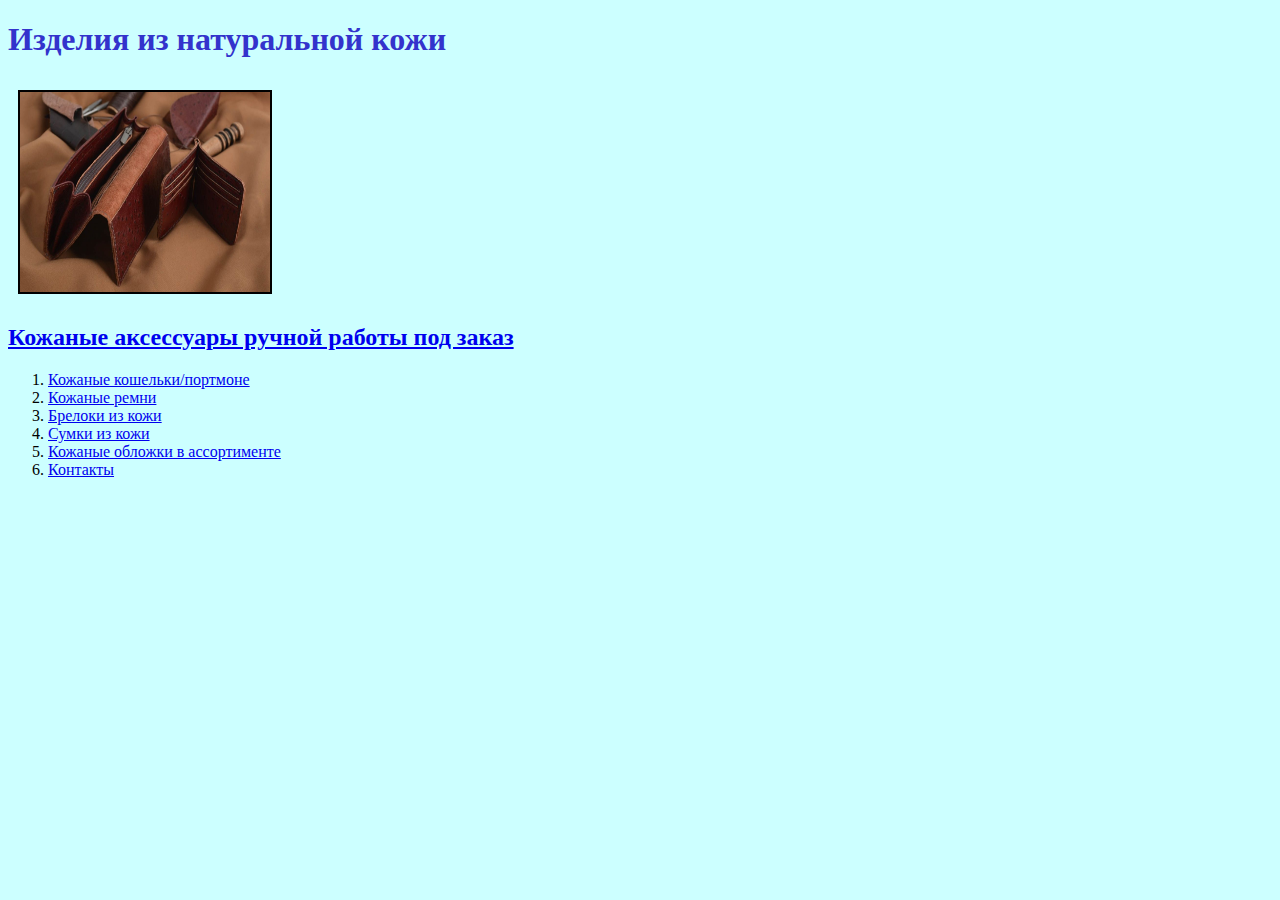
<file: index.html>
<!doctype html>
<html>
    <head>
        <meta charset="utf-8">
        <title>Nagornykh</title>
        <link href="style.css" rel="stylesheet">
    </head>
    <body>
        <header>
           <h1>Изделия из натуральной кожи</h1>
            <img src="740b8d2ab768f31d40ace1f235824f46.jpg" align="middle" width="250" height="200" border="2" hspace="10" vspace="10">
            </header>
            <h2><a href="index.html">Кожаные аксессуары ручной работы под заказ</a></h2>
            <nav>
        <Ol>
            <li><a href="week0.html">Кожаные кошельки/портмоне</a></li>
            <li><a href="week1.html">Кожаные ремни</a></li>
            <li><a href="week2.html">Брелоки из кожи</a></li>
            <li><a href="week3.html">Сумки из кожи</a></li>
            <li><a href="week4.html">Кожаные обложки в ассортименте</a></li>
            <li><a href="week5.html">Контакты</a></li>
        </Ol>
            </nav>
            <main>
                <p></p>
        </main>
    </body>
</html>
</file>
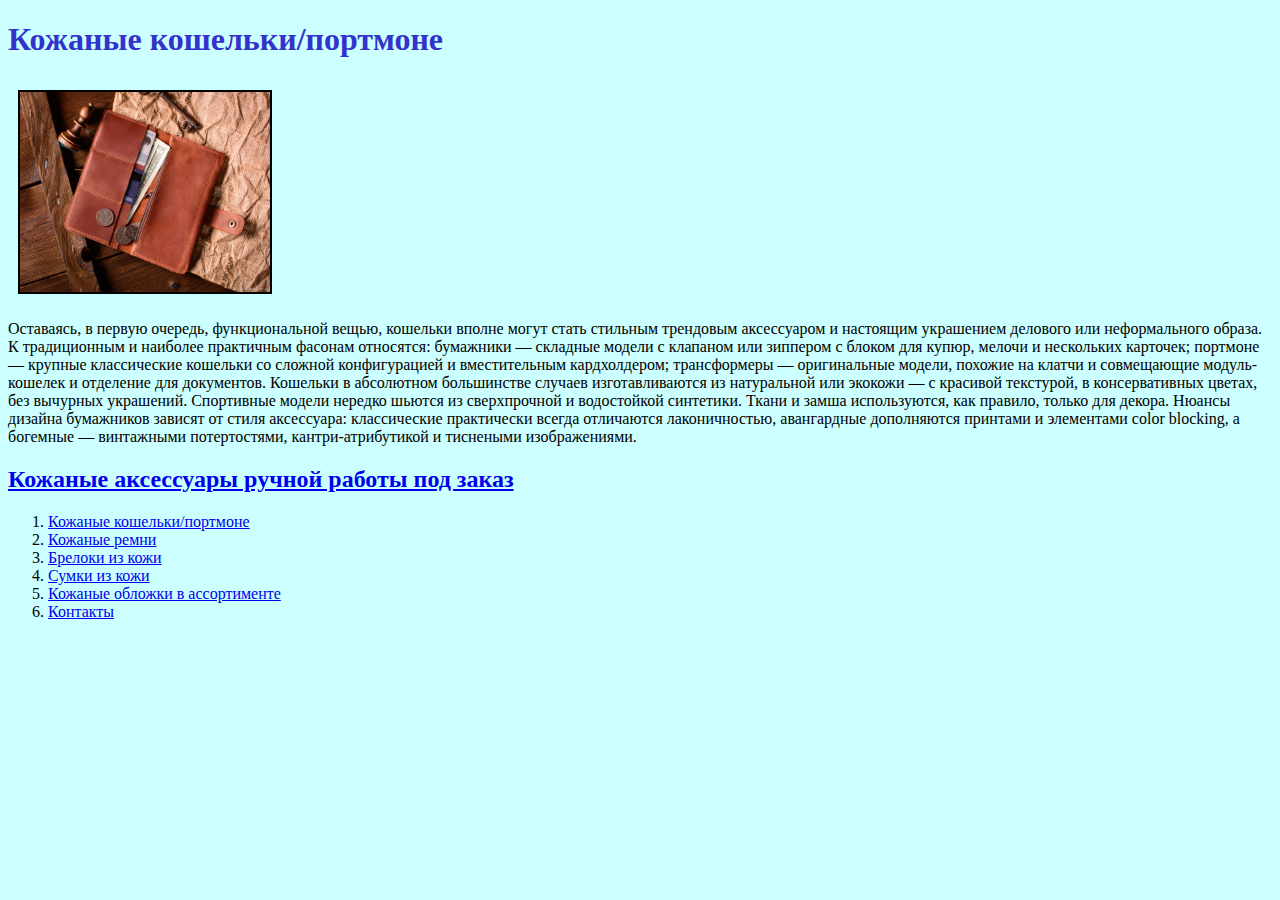
<file: week0.html>
<!doctype html>
<html>
    <head>
        <meta charset="utf-8">
        <title>Кожаные кошельки/портмоне</title>
        <link href="style.css" rel="stylesheet">
    </head>
    <body>
        <header>
           <h1>Кожаные кошельки/портмоне</h1>
            <img src="86142b4e4f95fcbbe375170621v5--sumki-i-aksessuary-portmone-iz-kozhi-esquire-kupyurnik-s-otde.jpg" align="middle" width="250" height="200" border="2" hspace="10" vspace="10">
            </header>
             <main>
                <p>Оставаясь, в первую очередь, функциональной вещью, кошельки вполне могут стать стильным трендовым аксессуаром и настоящим украшением делового или неформального образа.

К традиционным и наиболее практичным фасонам относятся:

бумажники — складные модели с клапаном или зиппером с блоком для купюр, мелочи и нескольких карточек;
портмоне — крупные классические кошельки со сложной конфигурацией и вместительным кардхолдером;
трансформеры — оригинальные модели, похожие на клатчи и совмещающие модуль-кошелек и отделение для документов.
Кошельки в абсолютном большинстве случаев изготавливаются из натуральной или экокожи — с красивой текстурой, в консервативных цветах, без вычурных украшений. Спортивные модели нередко шьются из сверхпрочной и водостойкой синтетики. Ткани и замша используются, как правило, только для декора.

Нюансы дизайна бумажников зависят от стиля аксессуара: классические практически всегда отличаются лаконичностью, авангардные дополняются принтами и элементами color blocking, а богемные — винтажными потертостями, кантри-атрибутикой и тиснеными изображениями.</p>
        </main>
            <h2><a href="index.html">Кожаные аксессуары ручной работы под заказ</a></h2>
            <nav>
        <Ol>
            <li><a href="week0.html">Кожаные кошельки/портмоне</a></li>
            <li><a href="week1.html">Кожаные ремни</a></li>
            <li><a href="week2.html">Брелоки из кожи</a></li>
            <li><a href="week3.html">Сумки из кожи</a></li>
            <li><a href="week4.html">Кожаные обложки в ассортименте</a></li>
            <li><a href="week5.html">Контакты</a></li>
        </Ol>
            </nav>
    </body>
</html>
</file>
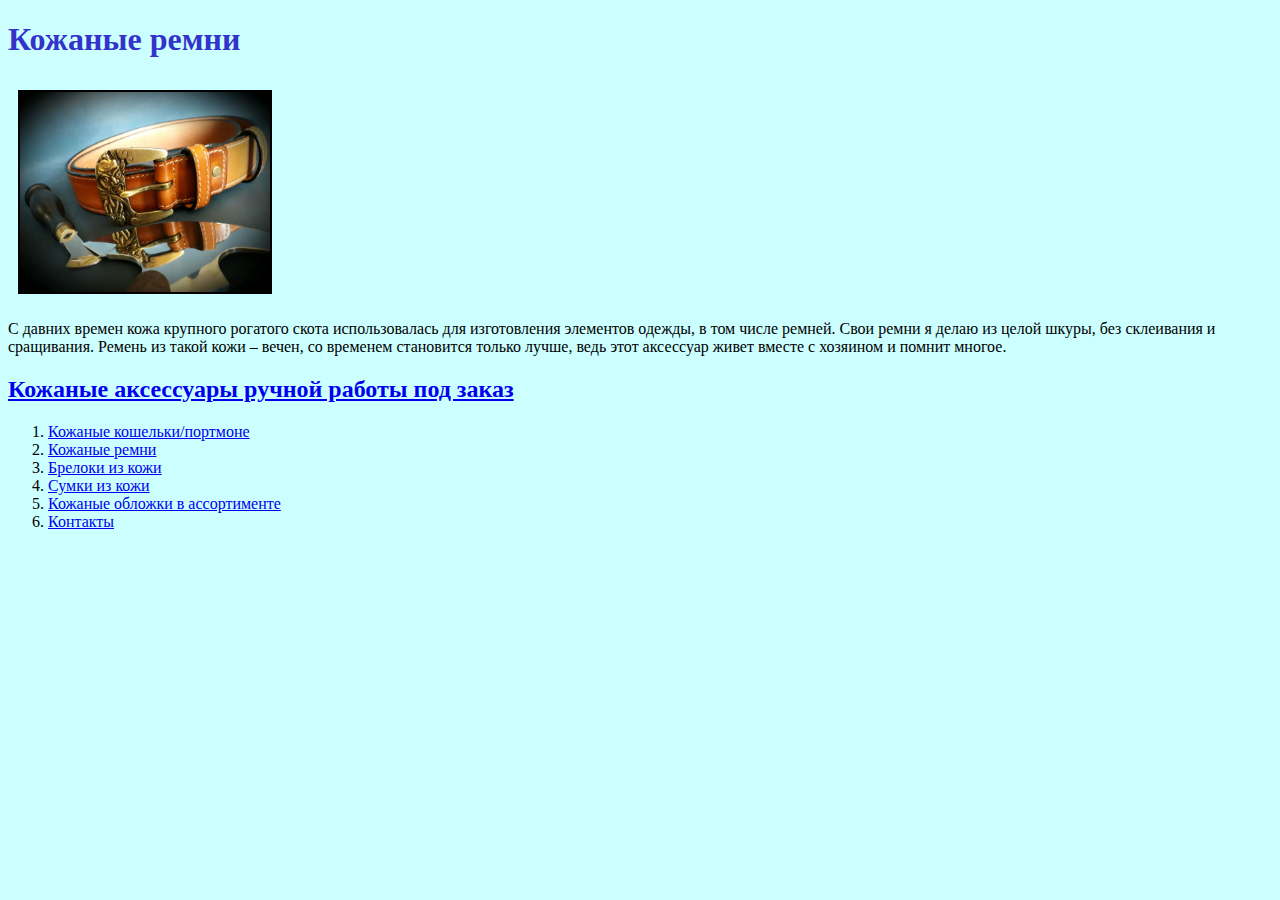
<file: week1.html>
<!doctype html>
<html>
    <head>
        <meta charset="utf-8">
        <title>Кожаные ремни</title>
        <link href="style.css" rel="stylesheet">
    </head>
    <body>
        <header>
           <h1>Кожаные ремни</h1>
            <img src="cb93157a172cd8457fa5d2cae7kr--aksessuary-remen-kozhanyj.jpg" align="middle" width="250" height="200" border="2" hspace="10" vspace="10">
            </header>
            <main>
                <p>С давних времен кожа крупного рогатого скота использовалась для изготовления элементов одежды, в том числе ремней.
                Свои ремни я делаю из целой шкуры, без склеивания и сращивания. Ремень из такой кожи – вечен, со временем становится только лучше, ведь этот аксессуар живет вместе с хозяином и помнит многое.</p>
            </main>
            <h2><a href="index.html">Кожаные аксессуары ручной работы под заказ</a></h2>
            <nav>
        <Ol>
            <li><a href="week0.html">Кожаные кошельки/портмоне</a></li>
            <li><a href="week1.html">Кожаные ремни</a></li>
            <li><a href="week2.html">Брелоки из кожи</a></li>
            <li><a href="week3.html">Сумки из кожи</a></li>
            <li><a href="week4.html">Кожаные обложки в ассортименте</a></li>
            <li><a href="week5.html">Контакты</a></li>
        </Ol>
            </nav>
            <main>
                <p></p>
        </main>
    </body>
</html>
</file>
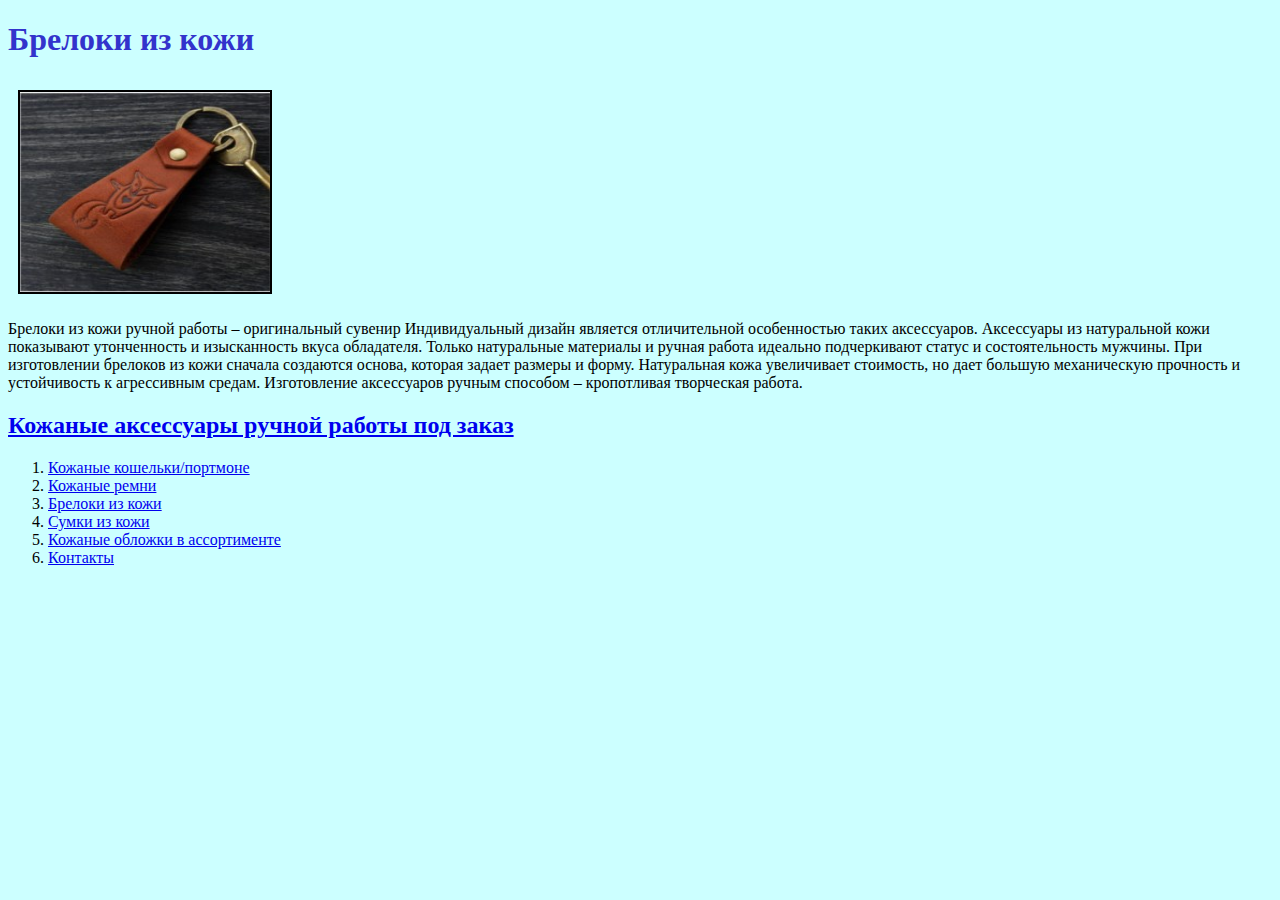
<file: week2.html>
<!doctype html>
<html>
    <head>
        <meta charset="utf-8">
        <title>Брелоки из кожи</title>
        <link href="style.css" rel="stylesheet">
    </head>
    <body>
        <header>
           <h1>Брелоки из кожи</h1>
            <img src="e098f468-8bfb-4740-8eb3-d4463170df0a.jpg" align="middle" width="250" height="200" border="2" hspace="10" vspace="10">
            </header>
            <main>
                <p>Брелоки из кожи ручной работы – оригинальный сувенир
Индивидуальный дизайн является отличительной особенностью таких аксессуаров.
Аксессуары из натуральной кожи показывают утонченность и изысканность вкуса обладателя.
Только натуральные материалы и ручная работа идеально подчеркивают статус и состоятельность мужчины.
При изготовлении брелоков из кожи сначала создаются основа, которая задает размеры и форму.
Натуральная кожа увеличивает стоимость, но дает большую механическую прочность и устойчивость к агрессивным средам.
Изготовление аксессуаров ручным способом – кропотливая творческая работа.</p>
            </main>
            <h2><a href="index.html">Кожаные аксессуары ручной работы под заказ</a></h2>
            <nav>
        <Ol>
            <li><a href="week0.html">Кожаные кошельки/портмоне</a></li>
            <li><a href="week1.html">Кожаные ремни</a></li>
            <li><a href="week2.html">Брелоки из кожи</a></li>
            <li><a href="week3.html">Сумки из кожи</a></li>
            <li><a href="week4.html">Кожаные обложки в ассортименте</a></li>
            <li><a href="week5.html">Контакты</a></li>
        </Ol>
            </nav>
            <main>
                <p></p>
        </main>
    </body>
</html>
</file>
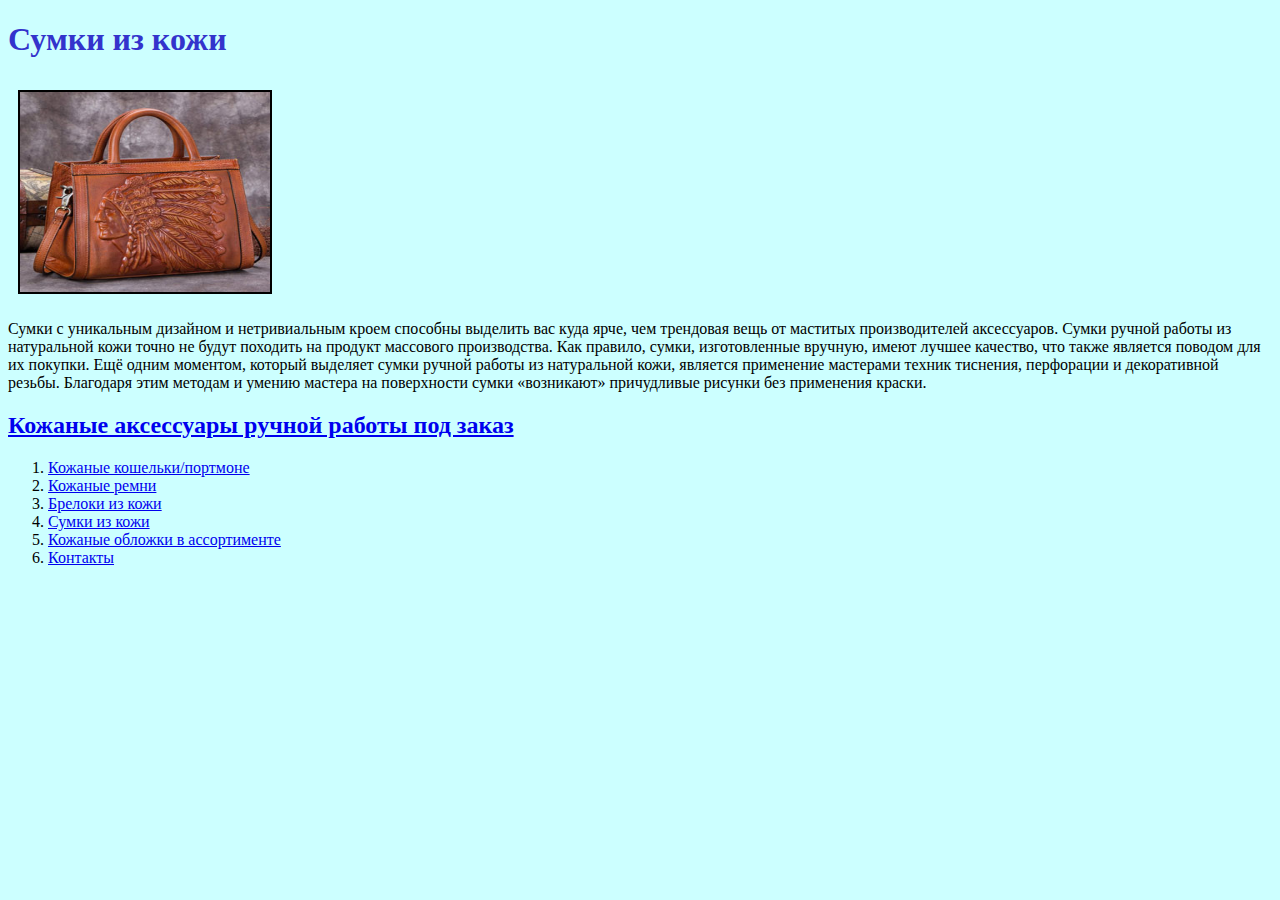
<file: week3.html>
<!doctype html>
<html>
    <head>
        <meta charset="utf-8">
        <title>Сумки из кожи</title>
        <link href="style.css" rel="stylesheet">
    </head>
    <body>
        <header>
           <h1>Сумки из кожи</h1>
            <img src="139876089_w640_h640_sumki.jpg" align="middle" width="250" height="200" border="2" hspace="10" vspace="10">
            </header>
            <main>
                <p>Сумки с уникальным дизайном и нетривиальным кроем способны выделить вас куда ярче, чем трендовая вещь от маститых производителей аксессуаров.
                Сумки ручной работы из натуральной кожи точно не будут походить на продукт массового производства.
                Как правило, сумки, изготовленные вручную, имеют лучшее качество, что также является поводом для их покупки.
                Ещё одним моментом, который выделяет сумки ручной работы из натуральной кожи, является применение мастерами техник тиснения, перфорации и декоративной резьбы.
                Благодаря этим методам и умению мастера на поверхности сумки «возникают» причудливые рисунки без применения краски.</p>
            </main>
            <h2><a href="index.html">Кожаные аксессуары ручной работы под заказ</a></h2>
            <nav>
        <Ol>
            <li><a href="week0.html">Кожаные кошельки/портмоне</a></li>
            <li><a href="week1.html">Кожаные ремни</a></li>
            <li><a href="week2.html">Брелоки из кожи</a></li>
            <li><a href="week3.html">Сумки из кожи</a></li>
            <li><a href="week4.html">Кожаные обложки в ассортименте</a></li>
            <li><a href="week5.html">Контакты</a></li>
        </Ol>
            </nav>
            <main>
                <p></p>
        </main>
    </body>
</html>
</file>
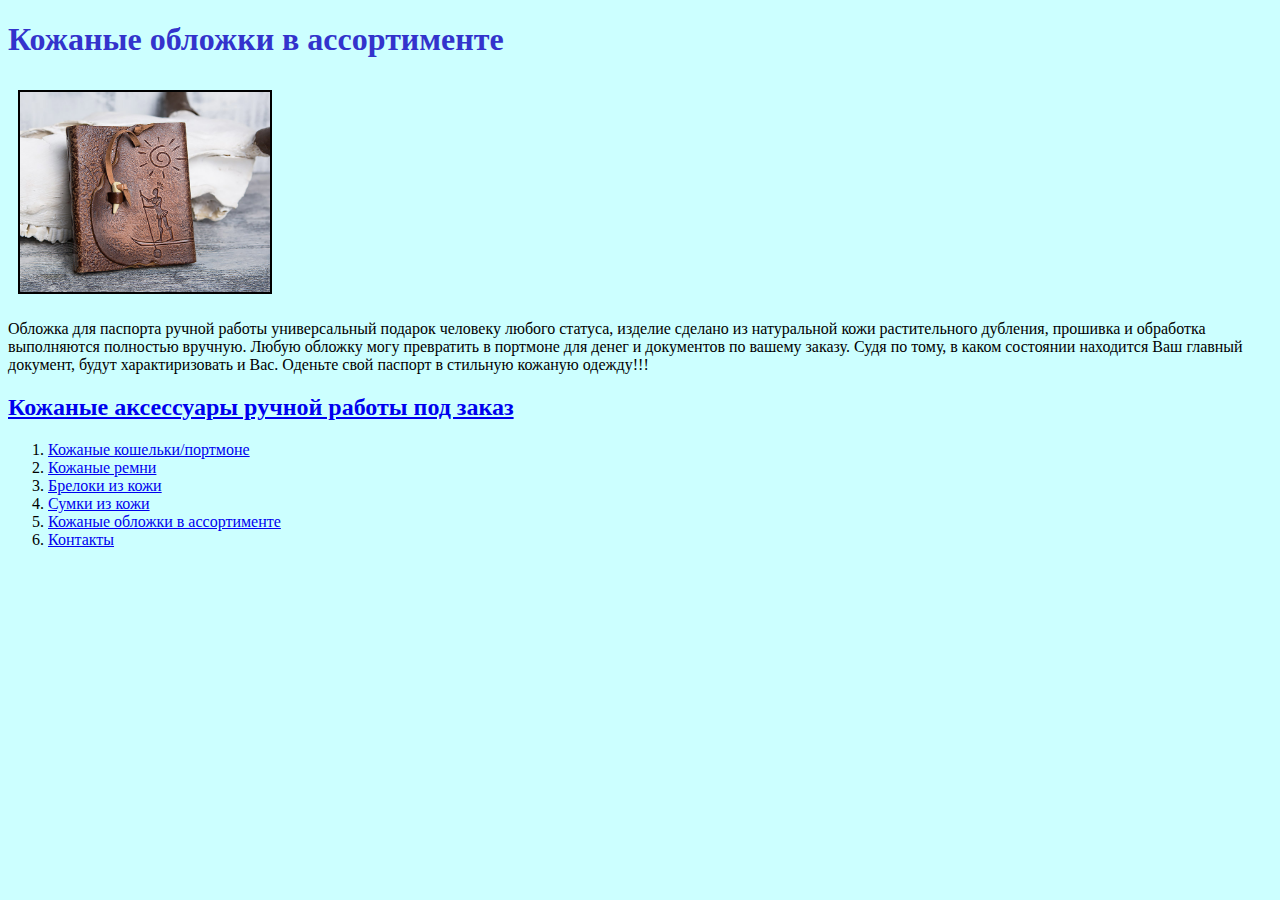
<file: week4.html>
<!doctype html>
<html>
    <head>
        <meta charset="utf-8">
        <title>Кожаные обложки в ассортименте</title>
        <link href="style.css" rel="stylesheet">
    </head>
    <body>
        <header>
           <h1>Кожаные обложки в ассортименте</h1>
            <img src="BY01-04-05.1.jpg" align="middle" width="250" height="200" border="2" hspace="10" vspace="10">
            </header>
            <main>
                <p>Обложка для паспорта ручной работы универсальный подарок человеку любого статуса, изделие сделано из натуральной кожи растительного дубления, прошивка и обработка выполняются полностью вручную.
                Любую обложку могу превратить в портмоне для денег и документов по вашему заказу. Судя по тому, в каком состоянии находится Ваш главный документ,
будут характиризовать и Вас.
Оденьте свой паспорт в стильную кожаную одежду!!!</p>
            </main>
            <h2><a href="index.html">Кожаные аксессуары ручной работы под заказ</a></h2>
            <nav>
        <Ol>
            <li><a href="week0.html">Кожаные кошельки/портмоне</a></li>
            <li><a href="week1.html">Кожаные ремни</a></li>
            <li><a href="week2.html">Брелоки из кожи</a></li>
            <li><a href="week3.html">Сумки из кожи</a></li>
            <li><a href="week4.html">Кожаные обложки в ассортименте</a></li>
            <li><a href="week5.html">Контакты</a></li>
        </Ol>
            </nav>
            <main>
                <p></p>
        </main>
    </body>
</html>
</file>
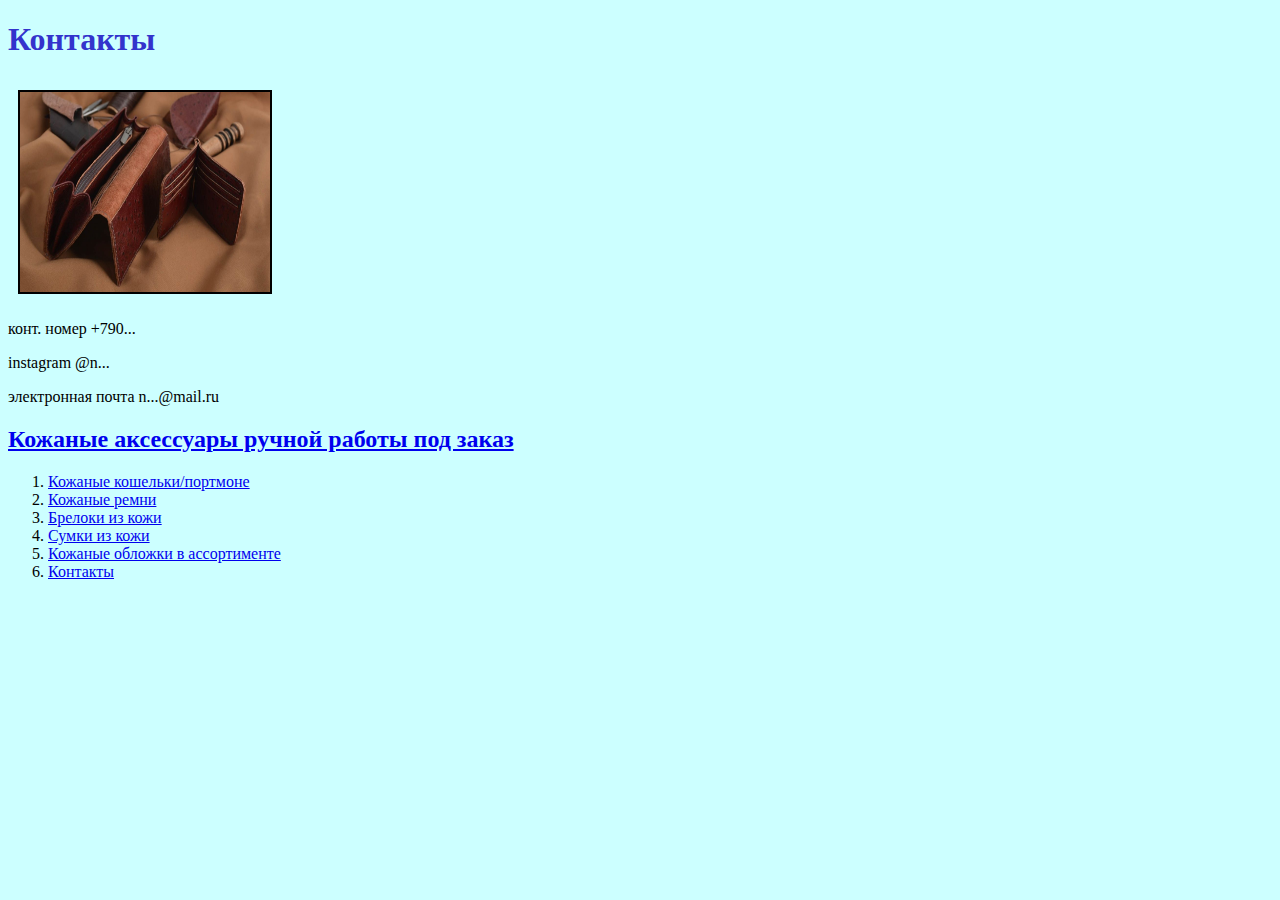
<file: week5.html>
<!doctype html>
<html>
    <head>
        <meta charset="utf-8">
        <title>Контакты</title>
        <link href="style.css" rel="stylesheet">
    </head>
    <body>
        <header>
           <h1>Контакты</h1>
            <img src="740b8d2ab768f31d40ace1f235824f46.jpg" align="middle" width="250" height="200" border="2" hspace="10" vspace="10">
            </header>
            <main>
                <p>конт. номер +790...</p>
                <p>instagram @n...</p>
                <p>электронная почта n...@mail.ru</p>
            </main>
            <h2><a href="index.html">Кожаные аксессуары ручной работы под заказ</a></h2>
            <nav>
        <Ol>
            <li><a href="week0.html">Кожаные кошельки/портмоне</a></li>
            <li><a href="week1.html">Кожаные ремни</a></li>
            <li><a href="week2.html">Брелоки из кожи</a></li>
            <li><a href="week3.html">Сумки из кожи</a></li>
            <li><a href="week4.html">Кожаные обложки в ассортименте</a></li>
            <li><a href="week5.html">Контакты</a></li>
        </Ol>
            </nav>
            <main>
                <p></p>
        </main>
    </body>
</html>
</file>
<file: style.css>
body {
    background-color: #ccffff;
}
h1 {
    color: #3333cc;
}
</file>
